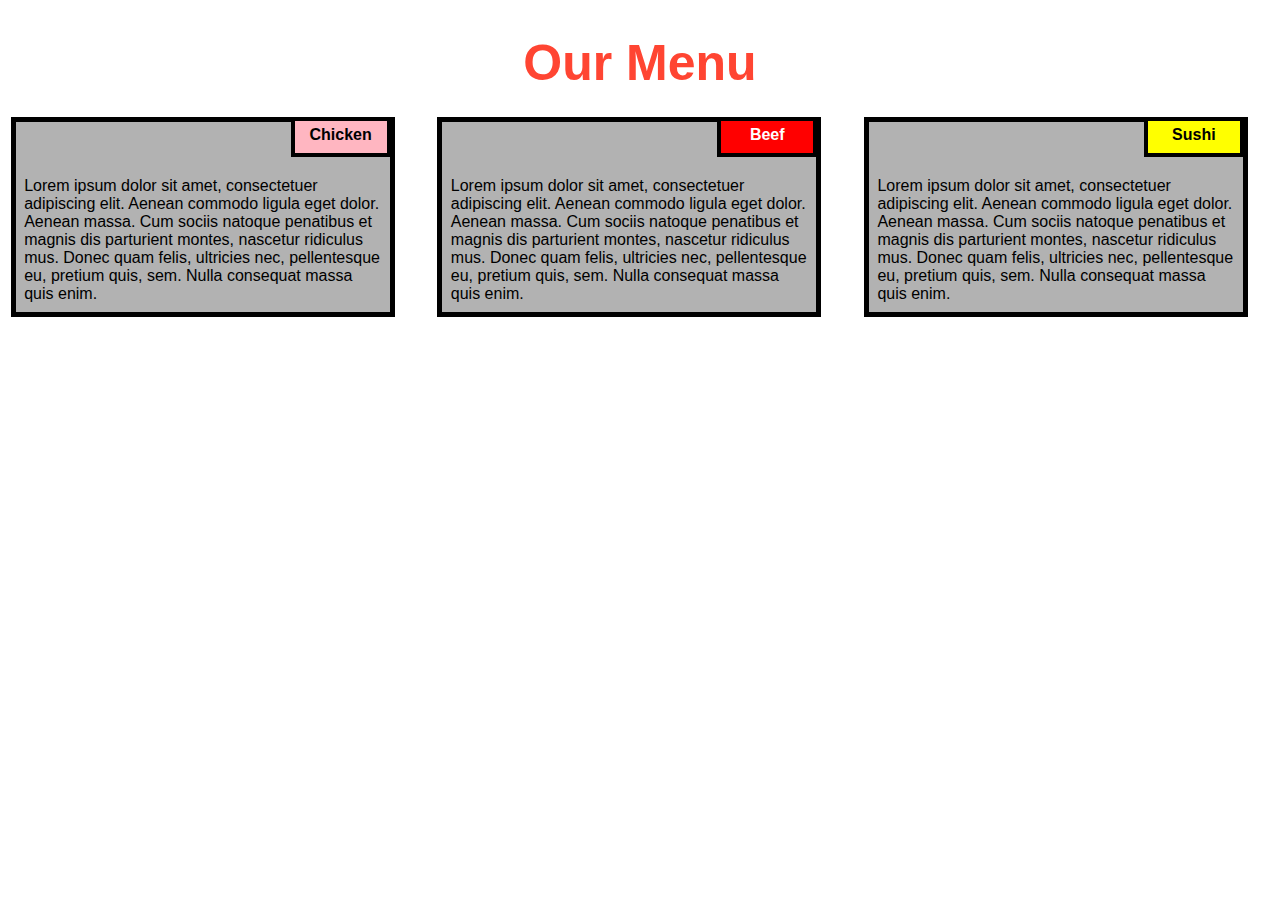
<file: module2/index.html>
<!DOCTYPE html>
<html>
<head>
  <title>Module-2 Assignment</title>
  <meta name="viewport" content="width=device-width, initial-scale=1">
  <link rel="stylesheet" type="text/css" href="css/style.css">
</head>

<body>
<h1>Our Menu</h1>

  <div class="col-lg-4 col-md-6 col-sm-12">
  	<div class="box">
  		<p class="content-name name1">Chicken</p>
  		<p class="content">Lorem ipsum dolor sit amet, consectetuer adipiscing elit. Aenean commodo ligula eget dolor. Aenean massa. Cum sociis natoque penatibus et magnis dis parturient montes, nascetur ridiculus mus. Donec quam felis, ultricies nec, pellentesque eu, pretium quis, sem. Nulla consequat massa quis enim.</p>
  	</div>
  </div>

  <div class="col-lg-4 col-md-6 col-sm-12">
  	<div class="box">
   		<p class="content-name name2">Beef</p>
   		<p class="content">Lorem ipsum dolor sit amet, consectetuer adipiscing elit. Aenean commodo ligula eget dolor. Aenean massa. Cum sociis natoque penatibus et magnis dis parturient montes, nascetur ridiculus mus. Donec quam felis, ultricies nec, pellentesque eu, pretium quis, sem. Nulla consequat massa quis enim.</p>
  	</div>
  </div>

  <div class="col-lg-4 col-md-12 col-sm-12">
  	<div class="box">
  		<p class="content-name name3">Sushi</p>
  		<p class="content">Lorem ipsum dolor sit amet, consectetuer adipiscing elit. Aenean commodo ligula eget dolor. Aenean massa. Cum sociis natoque penatibus et magnis dis parturient montes, nascetur ridiculus mus. Donec quam felis, ultricies nec, pellentesque eu, pretium quis, sem. Nulla consequat massa quis enim.</p>
  	</div>	
  </div>

</body>
</html>
</file>
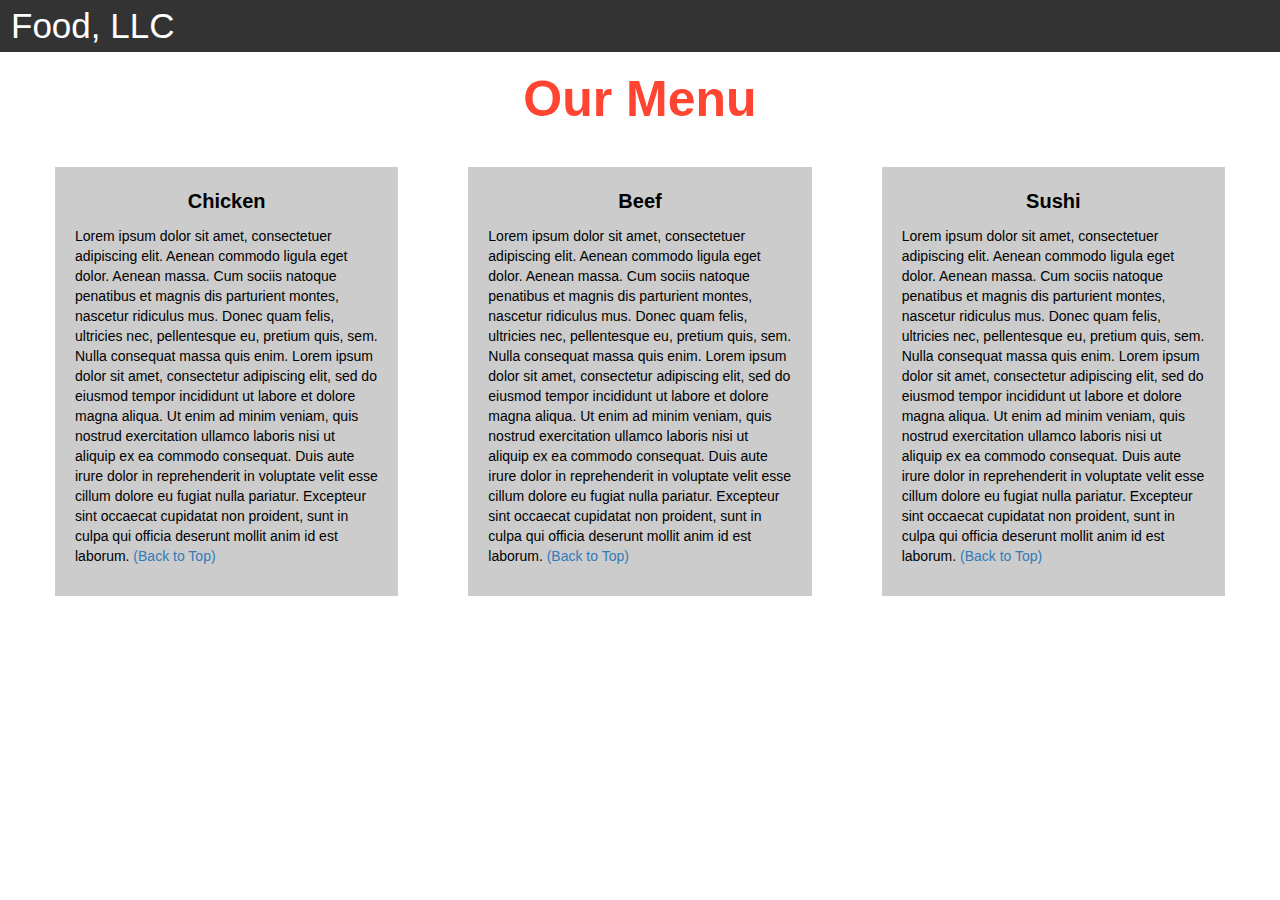
<file: module3/index.html>
<!DOCTYPE html>
<html>
	<head> 
		<title>Module-3 Assignment</title> 
		<meta name="viewport" content="width=device-width, initial-scale=1"> 
		<link rel="stylesheet" href="https://maxcdn.bootstrapcdn.com/bootstrap/3.3.7/css/bootstrap.min.css">
		<script src="https://ajax.googleapis.com/ajax/libs/jquery/3.3.1/jquery.min.js"></script> 
		<script src="https://maxcdn.bootstrapcdn.com/bootstrap/3.3.7/js/bootstrap.min.js"></script> 
	</head> 
	<meta name="viewport" content="width=device-width, initial-scale=1"><link rel="stylesheet" type="text/css" href="css/style.css"> 

<body> 
	<nav class="navbar" id="top"> 
		<div class="container-fluid"> 
			<div class="navbar-header"> 
				<button type="button" class="navbar-toggle" data-toggle="collapse" data-target="#myNavbar"> 
					<span class="icon-bar"></span> 
					<span class="icon-bar"></span> 
					<span class="icon-bar"></span> 
				</button> 
     			<a class="navbar-brand" href="#">Food, LLC</a>
			</div> 

			<div class="collapse" id="myNavbar"> 
				<ul class="nav navbar-nav visible-xs"> 
					<li><a class="menu-item" href="#">Chicken</a></li>
					<li><a class="menu-item" href="#">Beef</a></li> 
					<li><a class="menu-item" href="#">Sushi</a></li> 
				</ul> 
			</div>
		</div>
	</nav> 

	<h1 class="main-title">Our Menu</h1> 
	<div class="row"> 
		<div class="col-lg-4 col-md-6 col-sm-12"> 
			<div class="content-box"> 
				<p class="item-name">Chicken</p> 
				<p>Lorem ipsum dolor sit amet, consectetuer adipiscing elit. Aenean commodo ligula eget dolor. Aenean massa. Cum sociis natoque penatibus et magnis dis parturient montes, nascetur ridiculus mus. Donec quam felis, ultricies nec, pellentesque eu, pretium quis, sem. Nulla consequat massa quis enim. Lorem ipsum dolor sit amet, consectetur adipiscing elit, sed do eiusmod tempor incididunt ut labore et dolore magna aliqua. Ut enim ad minim veniam, quis nostrud exercitation ullamco laboris nisi ut aliquip ex ea commodo consequat. Duis aute irure dolor in reprehenderit in voluptate velit esse cillum dolore eu fugiat nulla pariatur. Excepteur sint occaecat cupidatat non proident, sunt in culpa qui officia deserunt mollit anim id est laborum.
				<a href="#top">(Back to Top)</a>
			    </p> 
			</div>
		</div> 

        <div class="col-lg-4 col-md-6 col-sm-12"> 
        	<div class="content-box"> 
        		<p class="item-name">Beef</p> 
        		<p>Lorem ipsum dolor sit amet, consectetuer adipiscing elit. Aenean commodo ligula eget dolor. Aenean massa. Cum sociis natoque penatibus et magnis dis parturient montes, nascetur ridiculus mus. Donec quam felis, ultricies nec, pellentesque eu, pretium quis, sem. Nulla consequat massa quis enim. Lorem ipsum dolor sit amet, consectetur adipiscing elit, sed do eiusmod tempor incididunt ut labore et dolore magna aliqua. Ut enim ad minim veniam, quis nostrud exercitation ullamco laboris nisi ut aliquip ex ea commodo consequat. Duis aute irure dolor in reprehenderit in voluptate velit esse cillum dolore eu fugiat nulla pariatur. Excepteur sint occaecat cupidatat non proident, sunt in culpa qui officia deserunt mollit anim id est laborum.
        		<a href="#top">(Back to Top)</a>
        		</p> 
        	</div> 
        </div>

        <div class="col-lg-4 col-md-12 col-sm-12"> 
        	<div class="content-box"> 
        		<p class="item-name">Sushi</p> 
        		<p>Lorem ipsum dolor sit amet, consectetuer adipiscing elit. Aenean commodo ligula eget dolor. Aenean massa. Cum sociis natoque penatibus et magnis dis parturient montes, nascetur ridiculus mus. Donec quam felis, ultricies nec, pellentesque eu, pretium quis, sem. Nulla consequat massa quis enim. Lorem ipsum dolor sit amet, consectetur adipiscing elit, sed do eiusmod tempor incididunt ut labore et dolore magna aliqua. Ut enim ad minim veniam, quis nostrud exercitation ullamco laboris nisi ut aliquip ex ea commodo consequat. Duis aute irure dolor in reprehenderit in voluptate velit esse cillum dolore eu fugiat nulla pariatur. Excepteur sint occaecat cupidatat non proident, sunt in culpa qui officia deserunt mollit anim id est laborum.
        		<a href="#top">(Back to Top)</a>
        	    </p> 
        	</div> 
        </div> 
    </div> 
</body>
</html>
</file>
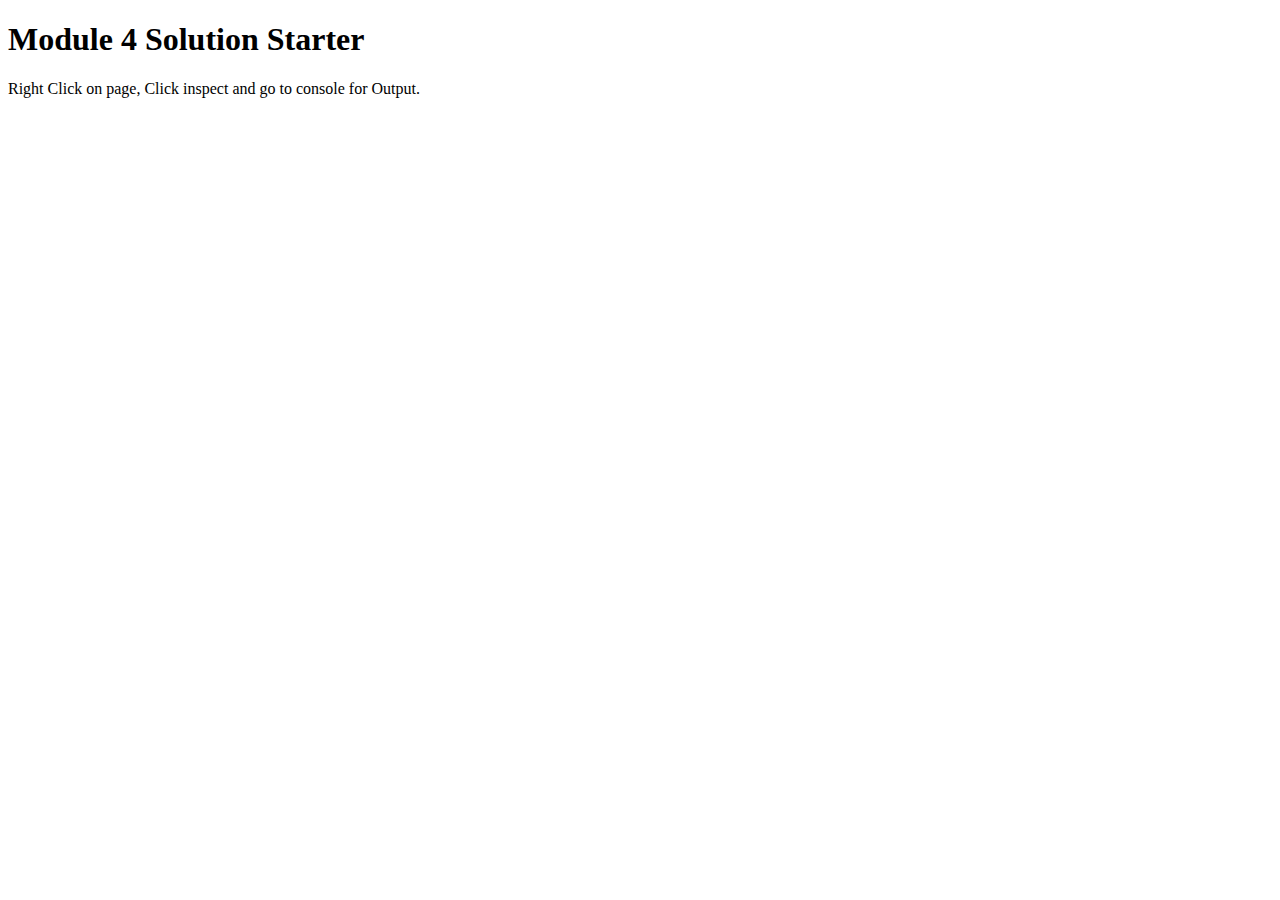
<file: module4/index.html>
<!DOCTYPE html>
<html>
	<head> 
		<meta charset="utf-8"> 
		<title>Module 4 Solution Starter</title> 
		<script src="SpeakHello.js"></script> 
		<script src="SpeakGoodBye.js"></script> 
		<script src="script.js"></script>
	</head>

<body> 
	<h1>Module 4 Solution Starter</h1>
	 <p>Right Click on page, Click inspect and go to console for Output.</p>
</body>
</html>
</file>
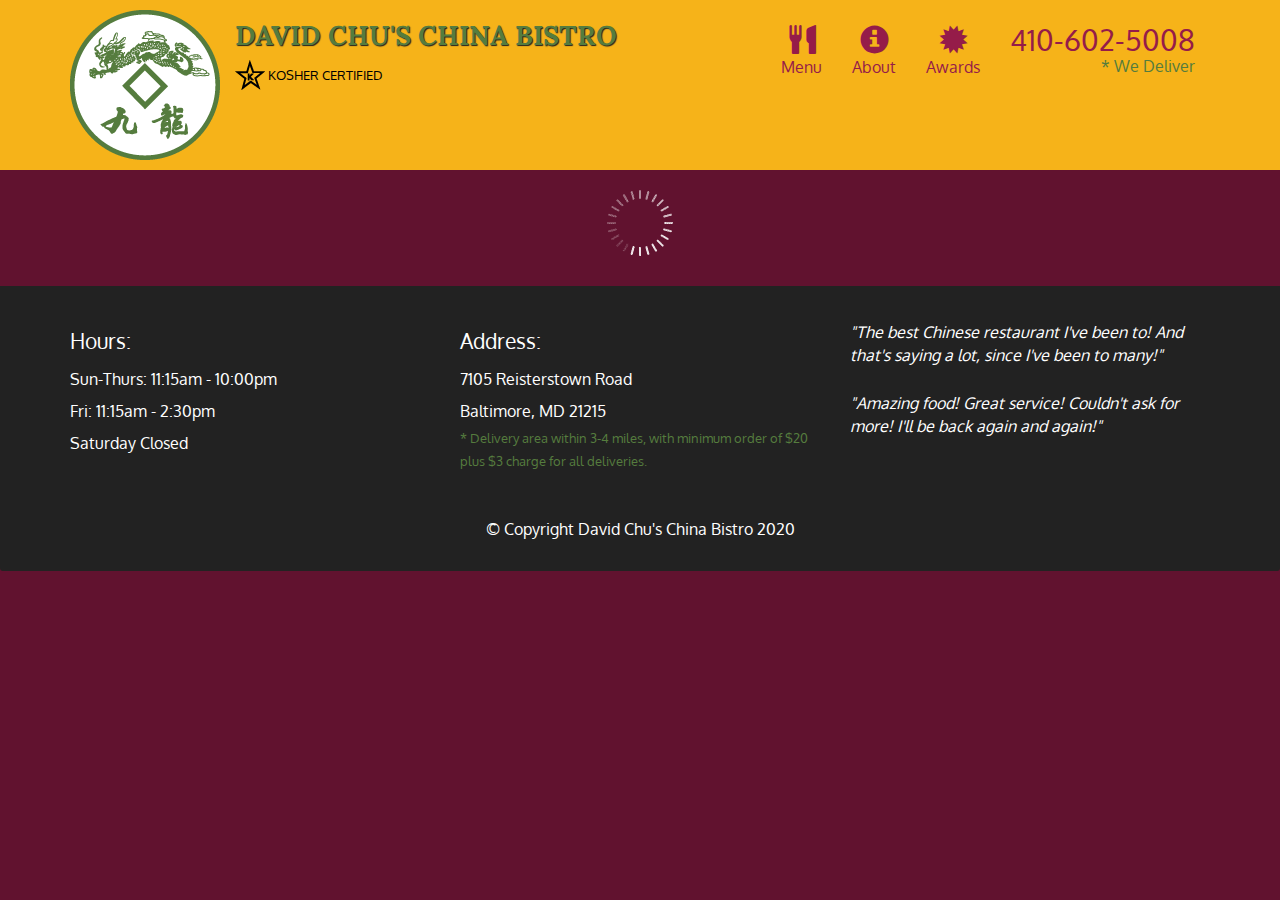
<file: module5/index.html>
<!doctype html>
<html lang="en">
  <head>
    <meta charset="utf-8">
    <meta http-equiv="X-UA-Compatible" content="IE=edge">
    <meta name="viewport" content="width=device-width, initial-scale=1">
    <title>David Chu's China Bistro</title>
    <link rel="stylesheet" href="css/bootstrap.min.css">
    <link rel="stylesheet" href="css/styles.css">
    <link href='https://fonts.googleapis.com/css?family=Oxygen:400,300,700' rel='stylesheet' type='text/css'>
    <link href='https://fonts.googleapis.com/css?family=Lora' rel='stylesheet' type='text/css'>
  </head>
<body>
  <header>
    <nav id="header-nav" class="navbar navbar-default">
      <div class="container">
        <div class="navbar-header">
          <a href="index.html" class="pull-left visible-md visible-lg">
            <div id="logo-img" alt="Logo image"></div>
          </a>

          <div class="navbar-brand">
            <a href="index.html"><h1>David Chu's China Bistro</h1></a>
            <p>
              <img src="images/star-k-logo.png" alt="Kosher certification">
              <span>Kosher Certified</span>
            </p>
          </div>

          <button id="navbarToggle" type="button" class="navbar-toggle collapsed" data-toggle="collapse" data-target="#collapsable-nav" aria-expanded="false">
            <span class="sr-only">Toggle navigation</span>
            <span class="icon-bar"></span>
            <span class="icon-bar"></span>
            <span class="icon-bar"></span>
          </button>
        </div>
        
        <div id="collapsable-nav" class="collapse navbar-collapse">
           <ul id="nav-list" class="nav navbar-nav navbar-right">
            <li id="navHomeButton" class="visible-xs active">
              <a href="index.html">
                <span class="glyphicon glyphicon-home"></span> Home</a>
            </li>
            <li id="navMenuButton">
              <a href="#" onclick="$dc.loadMenuCategories();">
                <span class="glyphicon glyphicon-cutlery"></span><br class="hidden-xs"> Menu</a>
            </li>
            <li>
              <a href="#">
                <span class="glyphicon glyphicon-info-sign"></span><br class="hidden-xs"> About</a>
            </li>
            <li>
              <a href="#">
                <span class="glyphicon glyphicon-certificate"></span><br class="hidden-xs"> Awards</a>
            </li>
            <li id="phone" class="hidden-xs">
              <a href="tel:410-602-5008">
                <span>410-602-5008</span></a><div>* We Deliver</div>
            </li>
          </ul><!-- #nav-list -->
        </div><!-- .collapse .navbar-collapse -->
      </div><!-- .container -->
    </nav><!-- #header-nav -->
  </header>

  <div id="call-btn" class="visible-xs">
    <a class="btn" href="tel:410-602-5008">
    <span class="glyphicon glyphicon-earphone"></span>
    410-602-5008
    </a>
  </div>
  <div id="xs-deliver" class="text-center visible-xs">* We Deliver</div>

  <div id="main-content" class="container"></div>

  <footer class="panel-footer">
    <div class="container">
      <div class="row">
        <section id="hours" class="col-sm-4">
          <span>Hours:</span><br>
          Sun-Thurs: 11:15am - 10:00pm<br>
          Fri: 11:15am - 2:30pm<br>
          Saturday Closed
          <hr class="visible-xs">
        </section>
        <section id="address" class="col-sm-4">
          <span>Address:</span><br>
          7105 Reisterstown Road<br>
          Baltimore, MD 21215
          <p>* Delivery area within 3-4 miles, with minimum order of $20 plus $3 charge for all deliveries.</p>
          <hr class="visible-xs">
        </section>
        <section id="testimonials" class="col-sm-4">
          <p>"The best Chinese restaurant I've been to! And that's saying a lot, since I've been to many!"</p>
          <p>"Amazing food! Great service! Couldn't ask for more! I'll be back again and again!"</p>
        </section>
      </div>
      <div class="text-center">&copy; Copyright David Chu's China Bistro 2020</div>
    </div>
  </footer>

  <!-- jQuery (Bootstrap JS plugins depend on it) -->
  <script src="js/jquery-2.1.4.min.js"></script>
  <script src="js/bootstrap.min.js"></script>
  <script src="js/ajax-utils.js"></script>
  <script src="js/script.js"></script>
</body>
</html>
</file>
<file: module2/css/style.css>
* {
  box-sizing: border-box;
}

body{
	margin: 0;
	padding: 0;
  font-family: "Comic Sans MS", cursive, sans-serif;
}

.row{
  margin-top: 5%;
  margin-bottom: 5%;
}

h1 {
  margin-bottom: 15px;
  text-align: center;
  color: #ff4532;
  font-size: 50px;
}

.box{
  width: 100%;
  overflow: none;
}

.content-name{
  overflow: none;
  text-align: center;
  border: 4px solid black;
  width: 100px;
  height: 40px;
  padding: 5px;
  float: right;
  margin-right: 36px;
  margin-top: 0px;
  font-weight: bold;
  position: relative;
}

.content{
  border: 5px solid black;
  width: 90%;
  height: auto;
  margin: 2.5%;
  color: black
  font-size: 25px;
  padding: 2%;
  padding-top: 55px;
  background-color: rgba(0,0,0,0.3);
}

.name1{
  background-color: #FFB6C1;
}

.name2{
  color: white;
  background-color: #FF0000;
}
.name3{
  background-color: #FFFF00;
}

/**** Large devices ****/
@media (min-width: 992px) {
  .col-lg-4 {
  	float: left;
    width: 33.33%;
  }
}
/**** Medium devices ****/
@media (min-width: 768px) and (max-width: 991px) {
  .col-md-6,.col-md-12 {
    float: left;
  }
  .col-md-6 {
    width: 50%;
  }
  .col-md-12 {
    margin-left: -10px;
    width: 100%;
  }
  .name3{
    margin-right: 65px;
    width: 100px;
  }
}

@media (min-width: 0px) and (max-width: 767px) {
  .col-sm-12 {
  	float: left;
    width: 100%;
  }
  .content-name{
    margin-right: 30px;
  }
}
</file>
<file: module3/css/style.css>
.container-fluid{ 
	margin: 0; padding: 0;
	} 

.navbar{
    border-radius: 0px; 
    background-color: rgba(0,0,0,0.8);
    } 

.navbar-brand{
    font-size: 35px; 
    color: white; 
    padding-left: 25px;
    } 

.navbar-brand:hover{ 
	color: white;
	} 

.nav{ 
	margin: 0; 
	padding: 0;
	} 

.navbar-nav{ 
	font-size: 25px; 
	text-align: center; 
	margin: 0; 
	padding: 0;
	} 

.navbar-toggle{ 
	border: 2px solid white; 
	margin-right: 25px;
	} 

.icon-bar{ 
	background-color: white;
	} 

.main-title{ 
	margin-bottom: 15px; 
	text-align: center; 
	color: #ff4532; 
	font-size: 50px; 
	font-family: "Comic Sans MS", cursive, sans-serif; 
	font-weight: bold;
	} 

li{ 
	box-sizing: border-box;
	 width: 100%;
} 

.menu-item{ 
	padding: 0; margin: 0; width: 100%; background-color: white; border-bottom: 1px solid black; color: black; display: block;}

.menu-item:hover{
	 background-color: rgba(0,0,0,0.9); 
	 color: rgba(0,0,0,0.4);
	 } 

.row{ 
	margin: 20px;
} 

.content-box{
	    margin: 20px; 
	    width: auto; 
	    height: auto; 
	    color: black; 
	    background-color: rgba(0,0,0,0.2); 
	    font-family: "Comic Sans MS", cursive, sans-serif; 
	    padding: 20px;
} 

.item-name{
	   text-align: center;
	   font-size: 20px; 
	   font-weight: bold;
}

#top{ 

}
</file>
<file: module5/css/styles.css>
body {
  font-size: 16px;
  color: #fff;
  background-color: #61122f;
  font-family: 'Oxygen', sans-serif;
}

/** HEADER **/
#header-nav {
  background-color: #f6b319;
  border-radius: 0;
  border: 0;
}

#logo-img {
  background: url('../images/restaurant-logo_large.png') no-repeat;
  width: 150px;
  height: 150px;
  margin: 10px 15px 10px 0;
}

.navbar-brand {
  padding-top: 25px;
}
.navbar-brand h1 { /* Restaurant name */
  font-family: 'Lora', serif;
  color: #557c3e;
  font-size: 1.5em;
  text-transform: uppercase;
  font-weight: bold;
  text-shadow: 1px 1px 1px #222;
  margin-top: 0;
  margin-bottom: 0;
  line-height: .75;
}
.navbar-brand a:hover, .navbar-brand a:focus {
  text-decoration: none;
}
.navbar-brand p { /* Kosher cert */
  color: #000;
  text-transform: uppercase;
  font-size: .7em;
  margin-top: 15px;
}
.navbar-brand p span { /* Star-K */
  vertical-align: middle;
}

#nav-list {
  margin-top: 10px;
}
#nav-list a {
  color: #951C49;
  text-align: center;
}
#nav-list a:hover {
  background: #E7E7E7;
}
#nav-list a span {
  font-size: 1.8em;
}

#phone {
  margin-top: 5px;
}
#phone a { /* Phone number */
  text-align: right;
  padding-bottom: 0;
}
#phone div { /* We Deliver */
  color: #557c3e;
  text-align: right;
  padding-right: 15px;
}

.navbar-header button.navbar-toggle, .navbar-header .icon-bar {
  border: 1px solid #61122f;
}
.navbar-header button.navbar-toggle {
  clear: both;
  margin-top: -30px;
}
/* END HEADER */

/* FOOTER */
.panel-footer {
  margin-top: 30px;
  padding-top: 35px;
  padding-bottom: 30px;
  background-color: #222;
  border-top: 0;
}
.panel-footer div.row {
  margin-bottom: 35px;
}
#hours, #address {
  line-height: 2;
}
#hours > span, #address > span {
  font-size: 1.3em;
}
#address p {
  color: #557c3e;
  font-size: .8em;
  line-height: 1.8;
}
#testimonials {
  font-style: italic;
}
#testimonials p:nth-child(2) {
  margin-top: 25px;
}
/* END FOOTER */



/* HOME PAGE */
.container .jumbotron {
  box-shadow: 0 0 50px #3F0C1F;
  border: 2px solid #3F0C1F;
}

#menu-tile, #specials-tile, #map-tile {
  height: 250px;
  width: 100%;
  margin-bottom: 15px;
  position: relative;
  border: 2px solid #3F0C1F;
  overflow: hidden;
}
#menu-tile:hover, #specials-tile:hover, #map-tile:hover {
  box-shadow: 0 1px 5px 1px #cccccc;
}
#menu-tile {
  background: url('../images/menu-tile.jpg') no-repeat;
  background-position: center;
}
#specials-tile {
  background: url('../images/specials-tile.jpg') no-repeat;
  background-position: center;
}
#menu-tile span, #specials-tile span, #map-tile span {
  position: absolute;
  bottom: 0;
  right: 0;
  width: 100%;
  text-align: center;
  font-size: 1.6em;
  text-transform: uppercase;
  background-color: #000;
  color: #fff;
  opacity: .8;
}
/* END HOME PAGE */

/* MENU CATEGORIES PAGE */
.category-tile { 
  position: relative;
  border: 2px solid #3F0C1F;
  overflow: hidden;
  width: 200px;
  height: 200px;
  margin: 0 auto 15px;
}
.category-tile span {
  position: absolute;
  bottom: 0;
  right: 0;
  width: 100%;
  text-align: center;
  font-size: 1.2em;
  text-transform: uppercase;
  background-color: #000;
  color: #fff;
  opacity: .8;
}
.category-tile:hover {
  box-shadow: 0 1px 5px 1px #cccccc;
}

#menu-categories-title + div {
  margin-bottom: 50px;
}
/* END MENU CATEGORIES PAGE */

/* SINGLE CATEGORY PAGE */
.menu-item-tile {
  margin-bottom: 25px;
}
.menu-item-tile hr {
  width: 80%;
}
.menu-item-tile .menu-item-price {
  font-size: 1.1em;
  text-align: right;
  margin-top: -15px;
  margin-right: -15px;
}
.menu-item-tile .menu-item-price span {
  font-size: .6em;
}
.menu-item-photo {
  position: relative;
  border: 2px solid #3F0C1F; 
  overflow: hidden;
  padding: 0;
  margin-right: -15px;
  margin-left: auto;
  margin-bottom: 20px;
  max-width: 250px;
}
.menu-item-photo div {
  position: absolute;
  bottom: 0;
  right: 0;
  width: 80px;
  background-color: #557c3e;
  text-align: center;
}
.menu-item-description {
  padding-right: 30px;
}
h3.menu-item-title {
  margin: 0 0 10px;
}
.menu-item-details {
  font-size: .9em;
  font-style: italic;
}
/* END SINGLE CATEGORY PAGE */


/********** Large devices only **********/
@media (min-width: 1200px) {
  .container .jumbotron {
    background: url('../images/jumbotron_1200.jpg') no-repeat;
    height: 675px;
  }
}

/********** Medium devices only **********/
@media (min-width: 992px) and (max-width: 1199px) {
  /* Header */
  #logo-img {
    background: url('../images/restaurant-logo_medium.png') no-repeat;
    width: 100px;
    height: 100px;
    margin: 5px 5px 5px 0;
  }
  /* End Header */

  /* Home Page */
  .container .jumbotron {
    background: url('../images/jumbotron_992.jpg') no-repeat;
    height: 558px;
  }
  /* End Home Page */
}

/********** Small devices only **********/
@media (min-width: 768px) and (max-width: 991px) {
  /* Home Page */
  .container .jumbotron {
    background: url('../images/jumbotron_768.jpg') no-repeat;
    height: 432px;
  }
  /* End Home Page */
}

/********** Extra small devices only **********/
@media (max-width: 767px) {
  /* Header */
  .navbar-brand {
    padding-top: 10px;
    height: 80px;
  }
  .navbar-brand h1 { /* Restaurant name */
    padding-top: 10px;
    font-size: 5vw; /* 1vw = 1% of viewport width */
  }
  .navbar-brand p { /* Kosher cert */
    font-size: .6em;
    margin-top: 12px;
  }
  .navbar-brand p img { /* Star-K */
    height: 20px;
  }

  #collapsable-nav a { /* Collapsed nav menu text */
    font-size: 1.2em;
  }
  #collapsable-nav a span { /* Collapsed nav menu glyph */
    font-size: 1em;
    margin-right: 5px;
  }

  #call-btn > a {
    font-size: 1.5em;
    display: block;
    margin: 0 20px;
    padding: 10px;
    border: 2px solid #fff;
    background-color: #f6b319;
    color: #951c49;
  }
  #xs-deliver {
    margin-top: 5px;
    font-size: .7em;
    letter-spacing: .1em;
    text-transform: uppercase;
  }
  /* End Header */

  /* Footer */
  .panel-footer section {
    margin-bottom: 30px;
    text-align: center;
  }
  .panel-footer section:nth-child(3) {
    margin-bottom: 0; /* margin already exists on the whole row */
  }
  .panel-footer section hr {
    width: 50%;
  }
  /* End Footer */

  /* Home Page */
  .container .jumbotron {
    margin-top: 30px;
    padding: 0;
  }
  #menu-tile, #specials-tile {
    width: 360px;
    margin: 0 auto 15px;
  }

  .menu-item-photo {
    margin-right: auto;
  }
  .menu-item-tile .menu-item-price {
    text-align: center;
  }
  .menu-item-description {
    text-align: center;;
  }
}


/********** Super extra small devices Only :-) (e.g., iPhone 4) **********/
@media (max-width: 479px) {
  /* Header */
  .navbar-brand h1 { /* Restaurant name */
    padding-top: 5px;
    font-size: 6vw;
  }
  /* End Header */
  
  /* Home page */
  #menu-tile, #specials-tile {
    width: 280px;
    margin: 0 auto 15px;
  }

  .col-xxs-12 {
    position: relative;
    min-height: 1px;
    padding-right: 15px;
    padding-left: 15px;
    float: left;
    width: 100%;
  }
}
</file>
